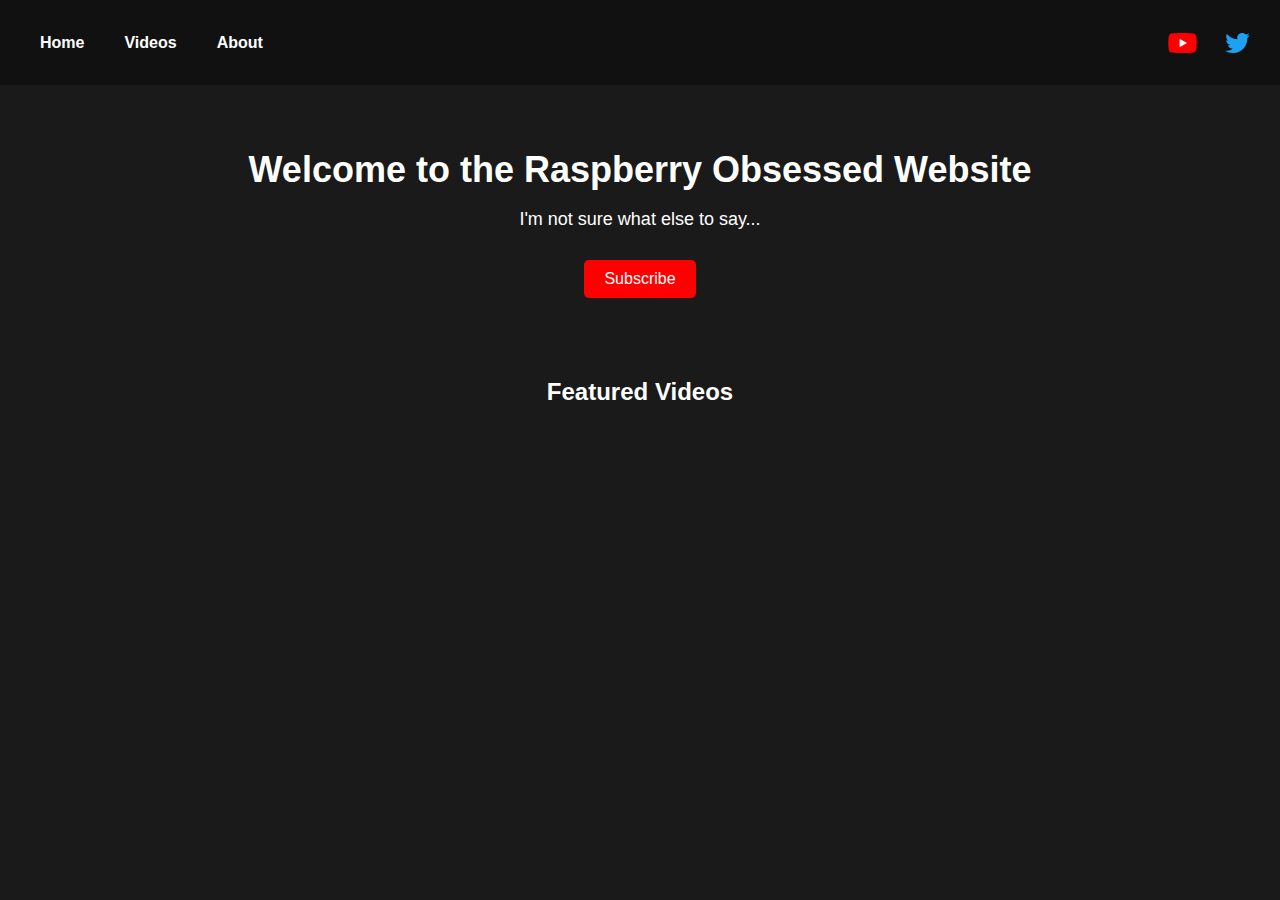
<file: index.html>
<!DOCTYPE html>
<html lang="en">
<head>
    
    <!-- Google tag (gtag.js) -->
    <script async src="https://www.googletagmanager.com/gtag/js?id=G-85RGNK5H1V"></script>
    <script>
        window.dataLayer = window.dataLayer || [];
        function gtag(){dataLayer.push(arguments);}
        gtag('js', new Date());

        gtag('config', 'G-85RGNK5H1V');
    </script>

    <meta charset="UTF-8">
    <meta name="viewport" content="width=device-width, initial-scale=1.0">
    <link rel="stylesheet" href="styles.css">
    <title>Raspberry Obsessed</title>
    
    <link rel="icon" type="image/x-icon" href="/images/favicon.ico">
</head>
<body>
    <script src="/resources/loading-bar/script.js"></script>
    <header>
        <nav class="navbar">
            <!--navbar loader script should add the navbar here-->
            <script src="/resources/navbar/navbar-loader.js"></script>
        </nav>
    </header>

    <section class="hero">
        <h1>Welcome to the Raspberry Obsessed Website</h1>
        <p>I'm not sure what else to say...</p>
        <a href="https://www.youtube.com/@RaspberryObsessed?sub_confirmation=1" target="_blank" class="btn unselectable">Subscribe</a>
    </section>

    <section class="video-gallery">
        <h2>Featured Videos</h2>
        <div class="video-card">
            <iframe width="560" height="315" src="https://www.youtube.com/embed/KFAsQQhcnVc" frameborder="0" allowfullscreen></iframe>
        </div>
        <div class="video-card">
            <iframe width="560" height="315" src="https://www.youtube.com/embed/7Bpa0-_f_xk" frameborder="0" allowfullscreen></iframe>
        </div>
    </section>
</body>
</html>
</file>
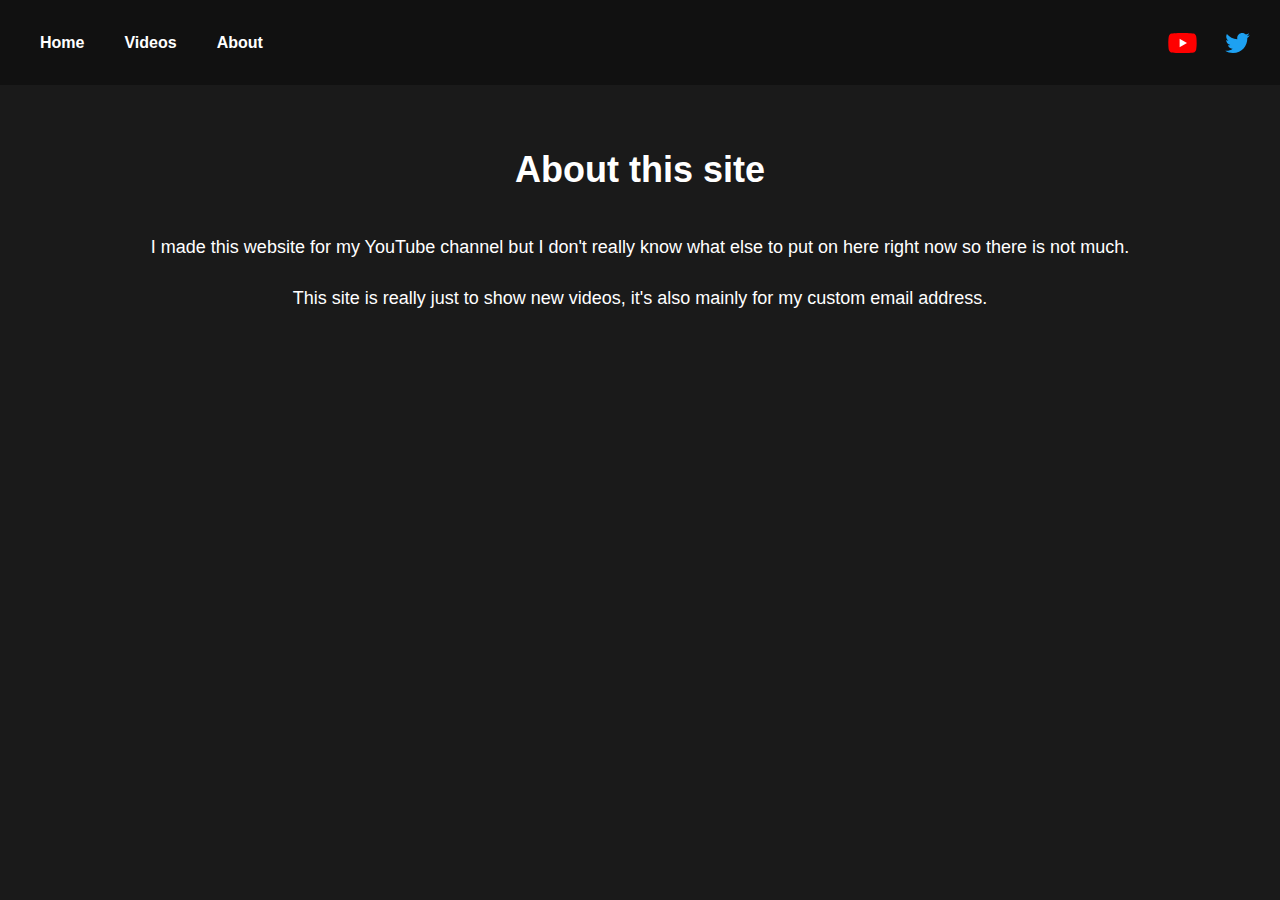
<file: about/index.html>
<!DOCTYPE html>
<html lang="en">
<head>
    <!-- Google tag (gtag.js) -->
    <script async src="https://www.googletagmanager.com/gtag/js?id=G-85RGNK5H1V"></script>
    <script>
        window.dataLayer = window.dataLayer || [];
        function gtag(){dataLayer.push(arguments);}
        gtag('js', new Date());

        gtag('config', 'G-85RGNK5H1V');
    </script>
    
    <meta charset="UTF-8">
    <meta name="viewport" content="width=device-width, initial-scale=1.0">
    <link rel="stylesheet" href="styles.css">
    <title>About - Raspberry Obsessed</title>
    
    <link rel="icon" type="image/x-icon" href="/images/favicon.ico">
</head>
<body>
    <script src="/resources/loading-bar/script.js"></script>
    <header>
        <nav class="navbar">
            <!--navbar loader script should add the navbar here-->
            <script src="/resources/navbar/navbar-loader.js"></script>
        </nav>
    </header>

    <section class="hero">
        <h1>About this site</h1>
        <br>
        <p>I made this website for my YouTube channel but I don't really know what else to put on here right now so there is not much.</p>
        <p>This site is really just to show new videos, it's also mainly for my custom 
           email address.</p>
    </section>
</body>
</html>
</file>
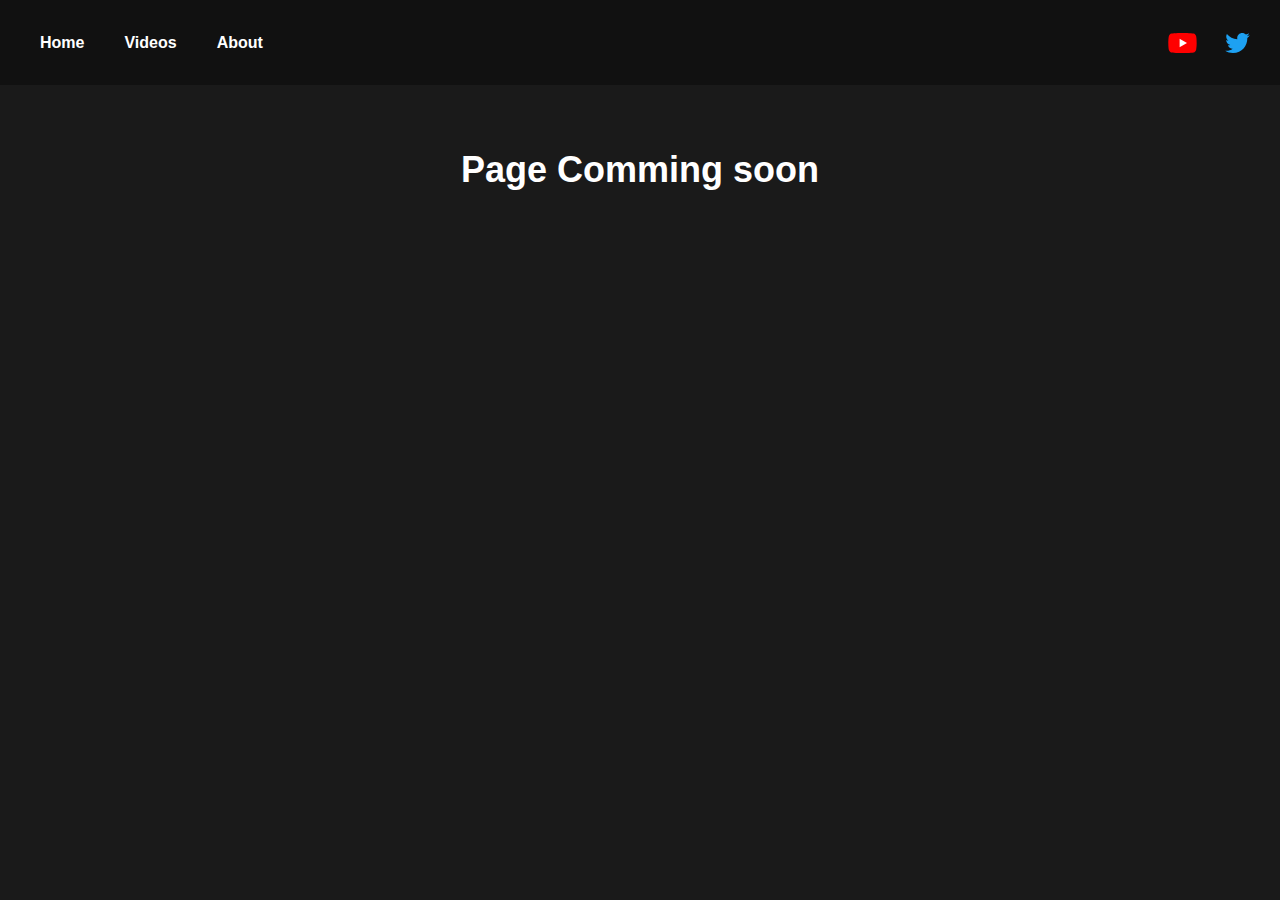
<file: coming-soon/index.html>
<!DOCTYPE html>
<html lang="en">
<head>
    <!-- Google tag (gtag.js) -->
    <script async src="https://www.googletagmanager.com/gtag/js?id=G-85RGNK5H1V"></script>
    <script>
        window.dataLayer = window.dataLayer || [];
        function gtag(){dataLayer.push(arguments);}
        gtag('js', new Date());

        gtag('config', 'G-85RGNK5H1V');
    </script>
    
    <meta charset="UTF-8">
    <meta name="viewport" content="width=device-width, initial-scale=1.0">
    <link rel="stylesheet" href="styles.css">
    <title>Page Coming soon - Raspberry Obsessed</title>
    
    <link rel="icon" type="image/x-icon" href="/images/favicon.ico">
</head>
<body>
    <script src="/resources/loading-bar/script.js"></script>
    <header>
        <nav class="navbar">
            <!--navbar loader script should add the navbar here-->
            <script src="/resources/navbar/navbar-loader.js"></script>
        </nav>
    </header>

    <section class="hero">
        <h1>Page Comming soon</h1>
    </section>
</body>
</html>
</file>
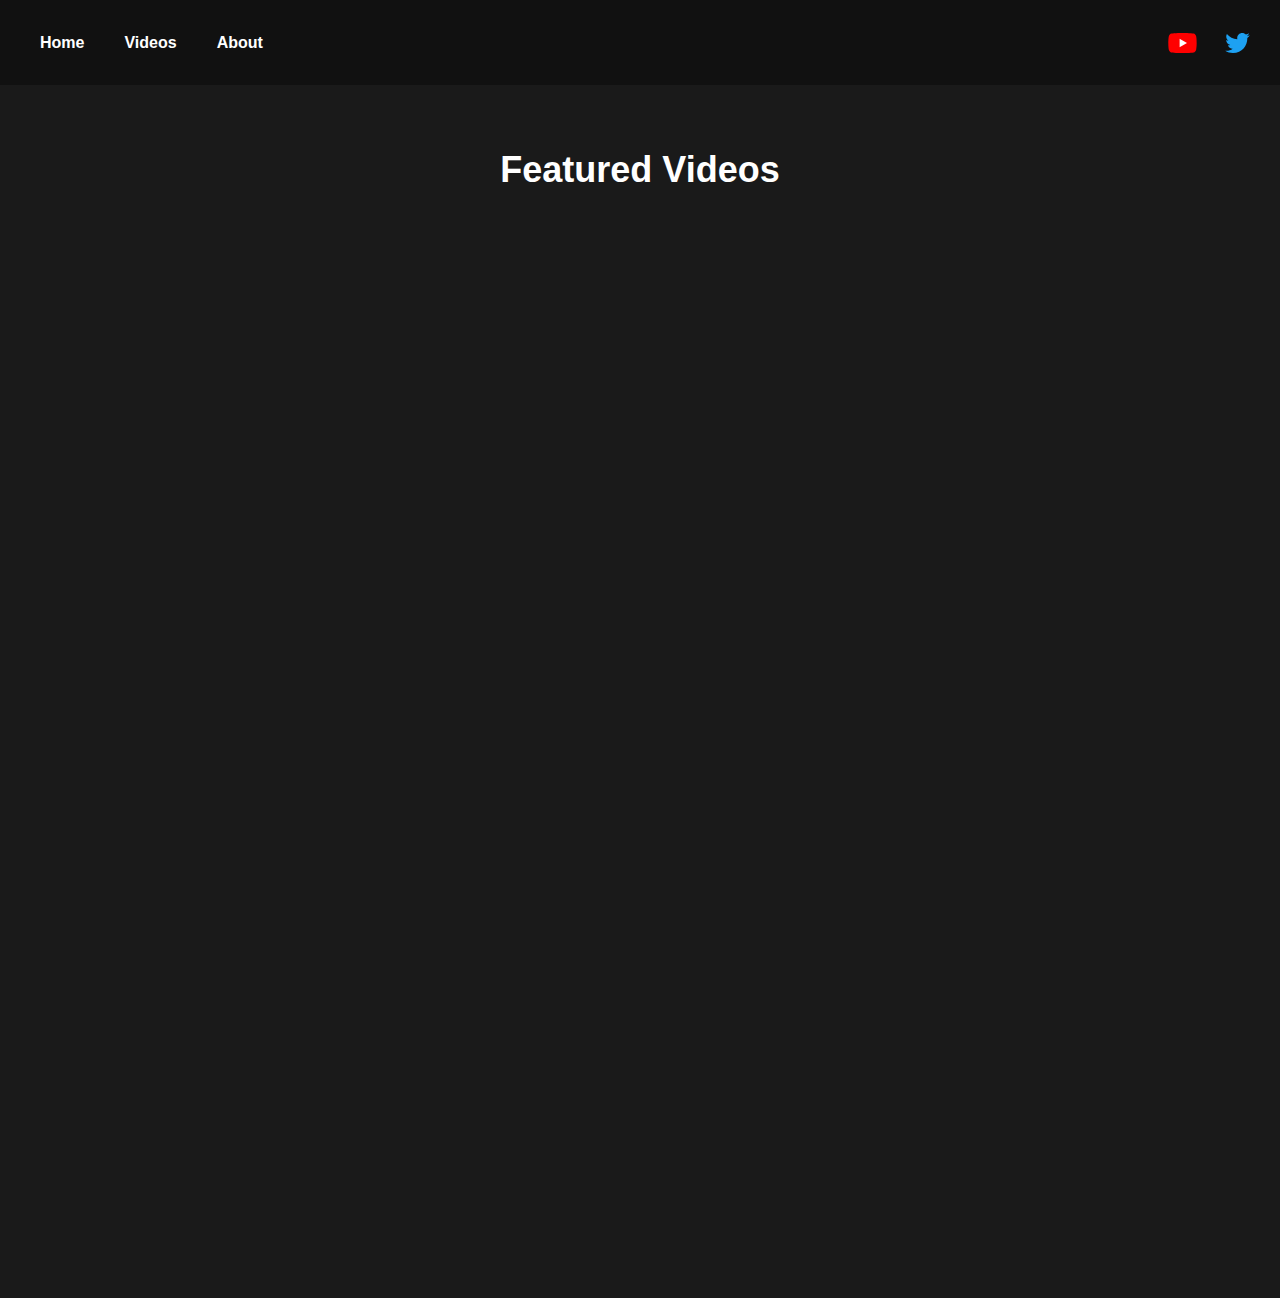
<file: videos/index.html>
<!DOCTYPE html>
<html lang="en">
<head>
    <!-- Google tag (gtag.js) -->
    <script async src="https://www.googletagmanager.com/gtag/js?id=G-85RGNK5H1V"></script>
    <script>
        window.dataLayer = window.dataLayer || [];
        function gtag(){dataLayer.push(arguments);}
        gtag('js', new Date());

        gtag('config', 'G-85RGNK5H1V');
    </script>

    <meta charset="UTF-8">
    <meta name="viewport" content="width=device-width, initial-scale=1.0">
    <link rel="stylesheet" href="styles.css">
    <title>Videos - Raspberry Obsessed</title>
    
    <link rel="icon" type="image/x-icon" href="/images/favicon.ico">
</head>
<body>
    <script src="/resources/loading-bar/script.js"></script>
    <header>
        <nav class="navbar">
            <!--navbar loader script should add the navbar here-->
            <script src="/resources/navbar/navbar-loader.js"></script>
        </nav>
    </header>

    <section class="hero">
        <h1>Featured Videos</h1>
    </section>

    <section class="video-gallery">
        <div class="video-card">
            <iframe width="560" height="315" src="https://www.youtube.com/embed/KFAsQQhcnVc" frameborder="0" allowfullscreen></iframe>
        </div>
        <div class="video-card">
            <iframe width="560" height="315" src="https://www.youtube.com/embed/mSsPyANtEmI" frameborder="0" allowfullscreen></iframe>
        </div>
        <div class="video-card">
            <iframe width="560" height="315" src="https://www.youtube.com/embed/7Bpa0-_f_xk" frameborder="0" allowfullscreen></iframe>
        </div>
        <div class="video-card">
            <iframe width="560" height="315" src="https://www.youtube.com/embed/ruoRVTBFgaQ" frameborder="0" allowfullscreen></iframe>
        </div>
        <div class="video-card">
            <iframe width="560" height="315" src="https://www.youtube.com/embed/bKCDbqwg36Y" frameborder="0" allowfullscreen></iframe>
        </div>
    </section>
</body>
</html>
</file>
<file: styles.css>
body {
    background-color: #1a1a1a;
    color: #ffffff;
    font-family: Arial, sans-serif;
    margin: 0;
    padding: 0;
}

.unselectable {
    user-select: none;
    -webkit-user-select: none;
    -moz-user-select: none;
    -ms-user-select: none;
}

.hero {
    text-align: center;
    padding: 40px 0;
}

.hero h1 {
    font-size: 36px;
    margin-bottom: 10px;
}

.hero p {
    font-size: 18px;
    margin-bottom: 30px;
}

.btn {
    display: inline-block;
    padding: 10px 20px;
    background-color: #ff0000;
    color: #ffffff;
    text-decoration: none;
    border-radius: 5px;
    transition: background-color 0.3s ease-in-out;
}

.btn:hover {
    background-color: #cc0000;
}

/* Center-align the video gallery */
.video-gallery {
    text-align: center;
    padding: 20px 0;
}

/* Display videos side by side with a gap */
.video-card {
    display: inline-block;
    margin: 10px;
    vertical-align: top;
}

/* Adjust layout for smaller screens */
@media (max-width: 768px) {
    .video-gallery {
        padding: 20px;
    }
    
    .video-card {
        display: block;
        margin: 10px auto;
        max-width: 100%;
    }
}


/* Customize the scrollbar track */
::-webkit-scrollbar {
    width: 12px;
}

::-webkit-scrollbar-track {
    background: #111;
}

/* Customize the scrollbar thumb */
::-webkit-scrollbar-thumb {
    background: #666;
    border-radius: 6px;
}

/* Customize the scrollbar thumb on hover */
::-webkit-scrollbar-thumb:hover {
    background: #999;
}

/* Customize the scrollbar corner */
::-webkit-scrollbar-corner {
    background: #111;
}
</file>
<file: about/styles.css>
body {
    background-color: #1a1a1a;
    color: #ffffff;
    font-family: Arial, sans-serif;
    margin: 0;
    padding: 0;
}

.unselectable {
    user-select: none;
    -webkit-user-select: none;
    -moz-user-select: none;
    -ms-user-select: none;
}

.hero {
    text-align: center;
    padding: 40px 0;
}

.hero h1 {
    font-size: 36px;
    margin-bottom: 10px;
}

.hero p {
    font-size: 18px;
    margin-bottom: 30px;
}

.btn {
    display: inline-block;
    padding: 10px 20px;
    background-color: #ff0000;
    color: #ffffff;
    text-decoration: none;
    border-radius: 5px;
    transition: background-color 0.3s ease-in-out;
}

.btn:hover {
    background-color: #cc0000;
}

/* Center-align the video gallery */
.video-gallery {
    text-align: center;
    padding: 20px 0;
}

/* Display videos side by side with a gap */
.video-card {
    display: inline-block;
    margin: 10px;
    vertical-align: top;
}

/* Adjust layout for smaller screens */
@media (max-width: 768px) {
    .video-gallery {
        padding: 20px;
    }
    
    .video-card {
        display: block;
        margin: 10px auto;
        max-width: 100%;
    }
}


/* Customize the scrollbar track */
::-webkit-scrollbar {
    width: 12px;
}

::-webkit-scrollbar-track {
    background: #111;
}

/* Customize the scrollbar thumb */
::-webkit-scrollbar-thumb {
    background: #666;
    border-radius: 6px;
}

/* Customize the scrollbar thumb on hover */
::-webkit-scrollbar-thumb:hover {
    background: #999;
}

/* Customize the scrollbar corner */
::-webkit-scrollbar-corner {
    background: #111;
}
</file>
<file: coming-soon/styles.css>
body {
    background-color: #1a1a1a;
    color: #ffffff;
    font-family: Arial, sans-serif;
    margin: 0;
    padding: 0;
}

.unselectable {
    user-select: none;
    -webkit-user-select: none;
    -moz-user-select: none;
    -ms-user-select: none;
}

.hero {
    text-align: center;
    padding: 40px 0;
}

.hero h1 {
    font-size: 36px;
    margin-bottom: 10px;
}

.hero p {
    font-size: 18px;
    margin-bottom: 30px;
}

.btn {
    display: inline-block;
    padding: 10px 20px;
    background-color: #ff0000;
    color: #ffffff;
    text-decoration: none;
    border-radius: 5px;
    transition: background-color 0.3s ease-in-out;
}

.btn:hover {
    background-color: #cc0000;
}

/* Center-align the video gallery */
.video-gallery {
    text-align: center;
    padding: 20px 0;
}

/* Display videos side by side with a gap */
.video-card {
    display: inline-block;
    margin: 10px;
    vertical-align: top;
}

/* Adjust layout for smaller screens */
@media (max-width: 768px) {
    .video-gallery {
        padding: 20px;
    }
    
    .video-card {
        display: block;
        margin: 10px auto;
        max-width: 100%;
    }
}


/* Customize the scrollbar track */
::-webkit-scrollbar {
    width: 12px;
}

::-webkit-scrollbar-track {
    background: #111;
}

/* Customize the scrollbar thumb */
::-webkit-scrollbar-thumb {
    background: #666;
    border-radius: 6px;
}

/* Customize the scrollbar thumb on hover */
::-webkit-scrollbar-thumb:hover {
    background: #999;
}

/* Customize the scrollbar corner */
::-webkit-scrollbar-corner {
    background: #111;
}
</file>
<file: videos/styles.css>
body {
    background-color: #1a1a1a;
    color: #ffffff;
    font-family: Arial, sans-serif;
    margin: 0;
    padding: 0;
}

.unselectable {
    user-select: none;
    -webkit-user-select: none;
    -moz-user-select: none;
    -ms-user-select: none;
}

.hero {
    text-align: center;
    padding: 40px 0;
}

.hero h1 {
    font-size: 36px;
    margin-bottom: 10px;
}

.hero p {
    font-size: 18px;
    margin-bottom: 30px;
}

.btn {
    display: inline-block;
    padding: 10px 20px;
    background-color: #ff0000;
    color: #ffffff;
    text-decoration: none;
    border-radius: 5px;
    transition: background-color 0.3s ease-in-out;
}

.btn:hover {
    background-color: #cc0000;
}

/* Center-align the video gallery */
.video-gallery {
    text-align: center;
    padding: 20px 0;
}

/* Display videos side by side with a gap */
.video-card {
    display: inline-block;
    margin: 10px;
    vertical-align: top;
}

/* Adjust layout for smaller screens */
@media (max-width: 768px) {
    .video-gallery {
        padding: 20px;
    }
    
    .video-card {
        display: block;
        margin: 10px auto;
        max-width: 100%;
    }
}


/* Customize the scrollbar track */
::-webkit-scrollbar {
    width: 12px;
}

::-webkit-scrollbar-track {
    background: #111;
}

/* Customize the scrollbar thumb */
::-webkit-scrollbar-thumb {
    background: #666;
    border-radius: 6px;
}

/* Customize the scrollbar thumb on hover */
::-webkit-scrollbar-thumb:hover {
    background: #999;
}

/* Customize the scrollbar corner */
::-webkit-scrollbar-corner {
    background: #111;
}
</file>
